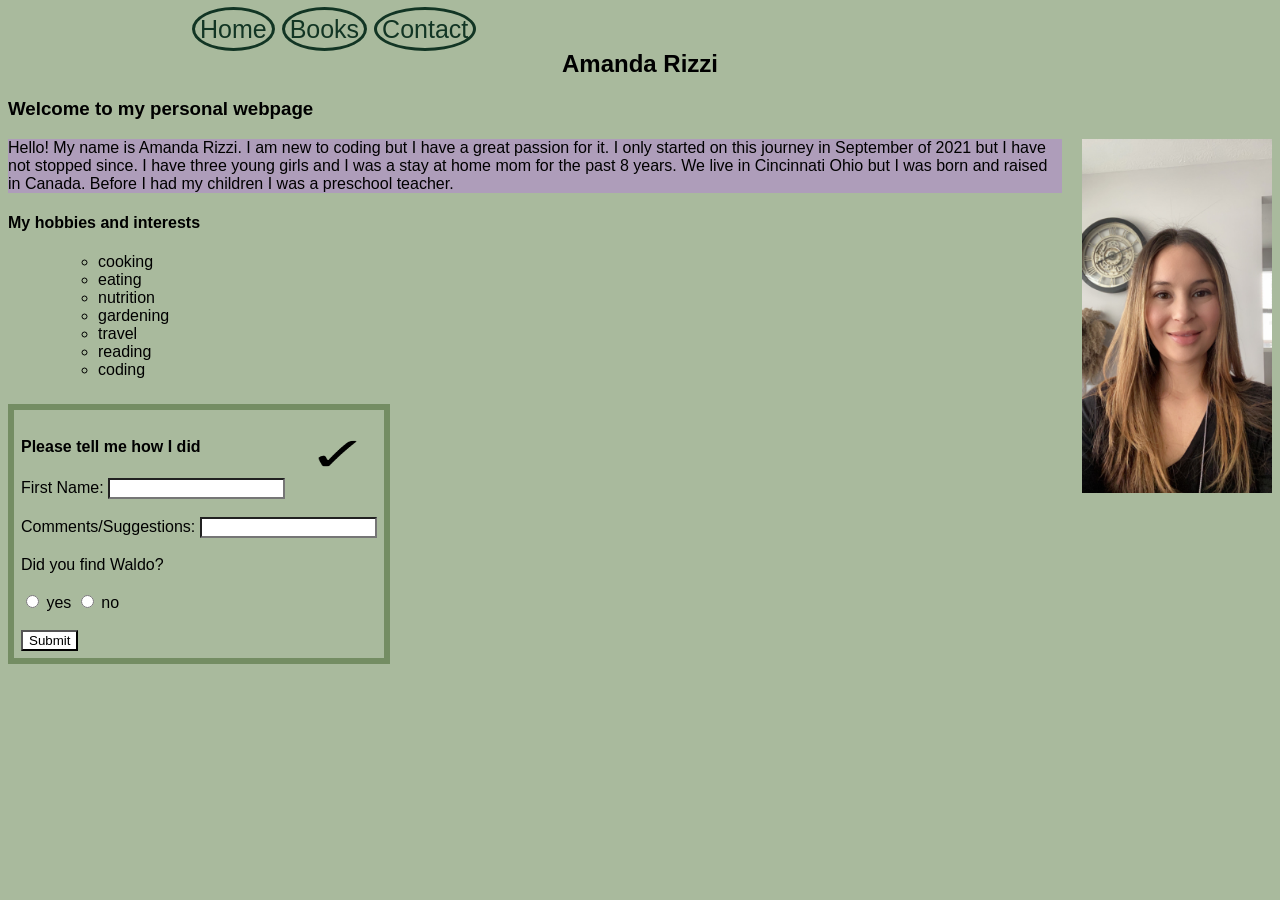
<file: Homework/index.html>
<!DOCTYPE html>
<html>
    <head>
        <meta charset="utf-8">
        <meta http-equiv="X-UA-Compatible" content="IE=edge">
        <title>Amanda Rizzi</title>
        <meta name="description" content="">
        <meta name="viewport" content="width=device-width, initial-scale=1">
        <link rel="stylesheet" type="text/css" href="style/style.css">
    </head>
    <body>
        <script src=""></script>
        <nav> <a href="index.html" class="navbut">Home</a> 
        <a href="pages/books.html" class="navbut">Books</a> 
        <a href="mailto:mandee.erhart@yahoo.com" class="navbut">Contact</a>
        </nav>

        <h2 class="topmargin">Amanda Rizzi</h2>
        <div>
        <h3 id="welcome">Welcome to my personal webpage</h3>
            <a href="https://www.linkedin.com/in/amandarizzi820b20127">
            <img src="images/Mandee.jpeg" id="img"></a>
            <p id="para">Hello! My name is Amanda Rizzi. I am new to coding but I have a great passion for it. I only started on this journey in September of 2021 but I have not stopped since. I have three young girls and I was a stay at home mom for the past 8 years. We live in Cincinnati Ohio but I was born and raised in Canada. Before I had my children I was a preschool teacher.</p>
            
                
        </div>
        <h4>My hobbies and interests</h4>
        <ul>
            <li>cooking</li>
            <li>eating</li>
            <li>nutrition</li>
            <li>gardening</li>
            <li>travel</li>
            <li>reading</li>
            <li>coding</li>
        </ul>
        <form>
            <h4>Please tell me how I did</h4>
            First Name: 
            <input type="text" name="firstName">
            <br>
            <br>
            Comments/Suggestions:
            <input type="text" name="comSug">
            <br>
            <br>
            Did you find Waldo?
            <br>
            <br>
            <input type="radio" name="choice" value="Yes"> yes
            <input type="radio" name="choice" value="No"> no
            <br>
            <br>
            <input type="button" name="Submit" value="Submit">
            <img src="images/check-symbol.png" id="check">
        </form>
        <img src="images/Where's Waldo.png" alt="Where's Waldo?" id="Waldo">
    </body>
</html>
</file>
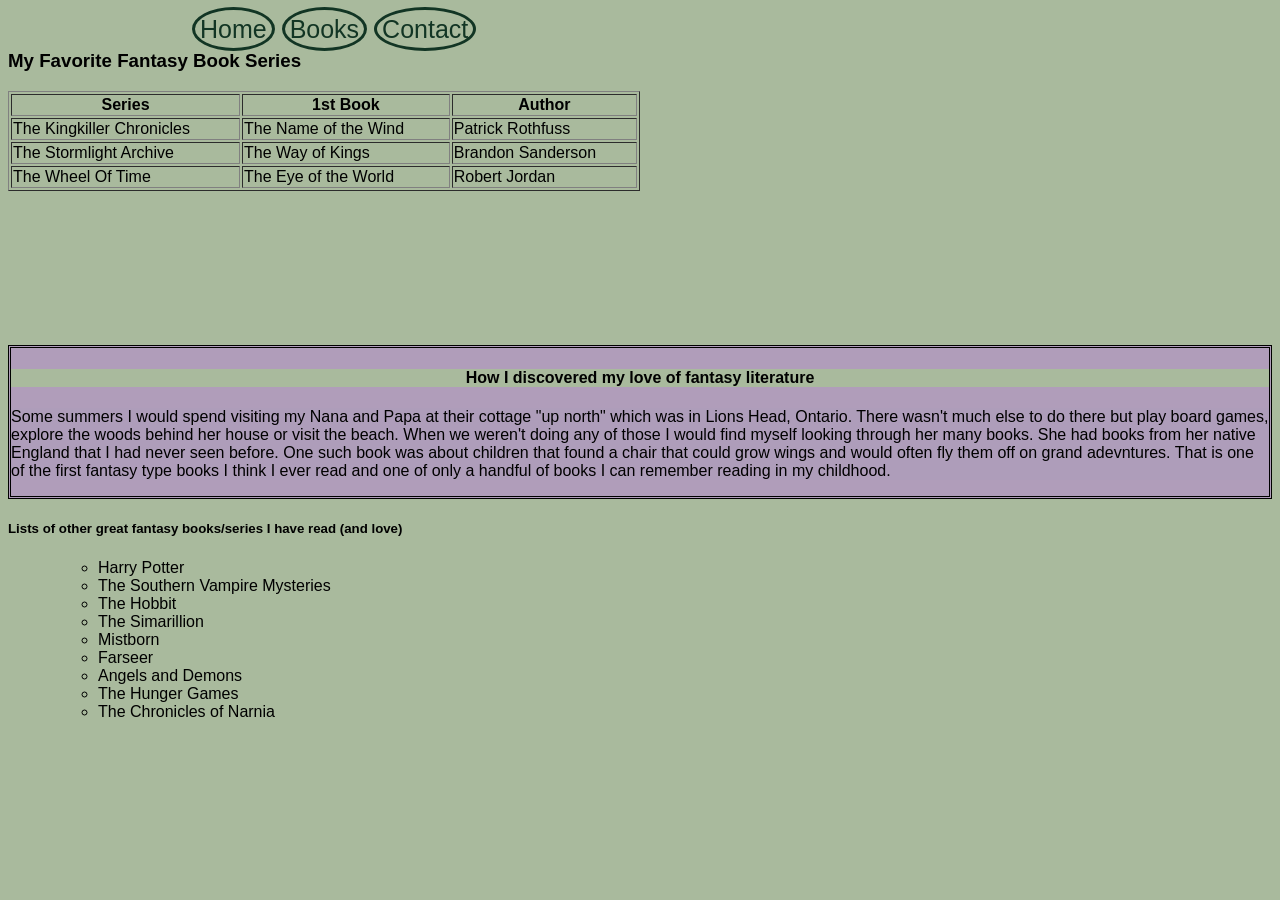
<file: Homework/pages/books.html>
<!DOCTYPE html>
<html>
    <head>
        <meta charset="utf-8">
        <meta http-equiv="X-UA-Compatible" content="IE=edge">
        <title>Amanda Rizzi</title>
        <meta name="description" content="">
        <meta name="viewport" content="width=device-width, initial-scale=1">
        <link rel="stylesheet" type="text/css" href="/Homework/style/style.css">
    </head>
        <body>
            <script src="" async defer></script>
            <nav> 
            <a href="/Homework/index.html" class="navbut">Home</a>
            <a href="books.html" class="navbut">Books</a>
            <a href="mailto:mandee.erhart@yahoo.com" class="navbut">Contact</a>
            </nav>
            <span id="chart">
                <h3 class="topmargin">My Favorite Fantasy Book Series</h3>
                <table width="50%" border="solid">
                    <tr>
                        <th>Series</th>
                        <th>1st Book</th>
                        <th>Author</th>
                    </tr>
                    <tr>
                        <td>The Kingkiller Chronicles</td>
                        <td>The Name of the Wind</td>
                        <td>Patrick Rothfuss</td>
                    </tr>
                    <tr>
                        <td>The Stormlight Archive</td>
                        <td>The Way of Kings</td>
                        <td>Brandon Sanderson</td>
                    </tr>
                    <tr>
                        <td>The Wheel Of Time</td>
                        <td>The Eye of the World</td>
                        <td>Robert Jordan</td>
                    </tr>
                </table>
            <iframe src="https://www.youtube.com/embed/SDyPJfI6r3w?autoplay=1&mute=1" title="YouTube video player" frameborder="0" allow="accelerometer; autoplay; clipboard-write; encrypted-media; gyroscope; picture-in-picture" allowfullscreen></iframe>
            </span>
            <div id="how">
            <h4 id="howtitle">How I discovered my love of fantasy literature</h4>
            <p id="para">Some summers I would spend visiting my Nana and Papa at their cottage "up north" which was in Lions Head,
                Ontario. There wasn't much else to do there but play board games, explore the woods behind her house 
                or visit the beach. When we weren't doing any of those I would find myself looking through her many books.
                 She had books from her native England that I had never seen before. One such book was about children that found a chair that could grow wings
                 and would often fly them off on grand adevntures. That is one of the first fantasy type books I think I 
                 ever read and one of only a handful of books I can remember reading in my childhood.</p>
                </div>
    
                 <h5>Lists of other great fantasy books/series I have read (and love)</h5>
                 <ul>
                     <li>Harry Potter</li>
                     <li>The Southern Vampire Mysteries</li>
                     <li>The Hobbit</li>
                     <li>The Simarillion</li>
                     <li>Mistborn</li>
                     <li>Farseer</li>
                     <li>Angels and Demons</li>
                     <li>The Hunger Games</li>
                     <li>The Chronicles of Narnia</li>
                </ul>
        </body>
    
</html>
</file>
<file: Homework/style/style.css>
* {
    background-color:#a9ba9d;
    font-family: 'Trebuchet MS', 'Lucida Sans Unicode', 'Lucida Grande', 'Lucida Sans', Arial, sans-serif;
}

h3 {
    font-family:Verdana, Geneva, Tahoma, sans-serif;
}
h1 {
    font-family:Verdana, Geneva, Tahoma, sans-serif;
}

#para {
    background-color:#AE9DBA;
}
form {
    border-style:solid;
    width:fit-content;
    border-width:6px;
    border-color:#748D63;
    padding: 7px;
    position:relative
}
input {
    background-color: white;
}
#how {
    border-style: double;
    background-color:#B09DBA;
}
#howtitle{
    text-align: center;
}
nav {
    position:fixed;
    top:15px;
    left: 15%;
    right:15%;
    font-size:25px;
    background:rgba(169, 186, 157, 0);
}
.topmargin {
    margin-top: 50px;
}
#img {
    float:right;
    padding:0 0 20px 20px;
    height: 15%;
    width: 15%;
}
#check {
    height: 25%;
    width: 25%;
    position: absolute;
    right: 0;
    top: 5%;   
}

iframe {
    width:280;
    height:157.5;
    display:inline;
}
#Waldo {
    display:none;
    height: 1%;
    width: 1%
}
ul {
    list-style:circle;
    display:inline block;
    margin: 0px 0px 25px 50px;
}
.navbut {
    border-style: solid;
    border-radius: 50%;
    padding:5px;
    text-decoration: none;
    color:#123524;
    border-color: #123524;
}
.navbut:hover {
    background-color:#799367;
}
h2 {
    text-align: center;
}
</file>
